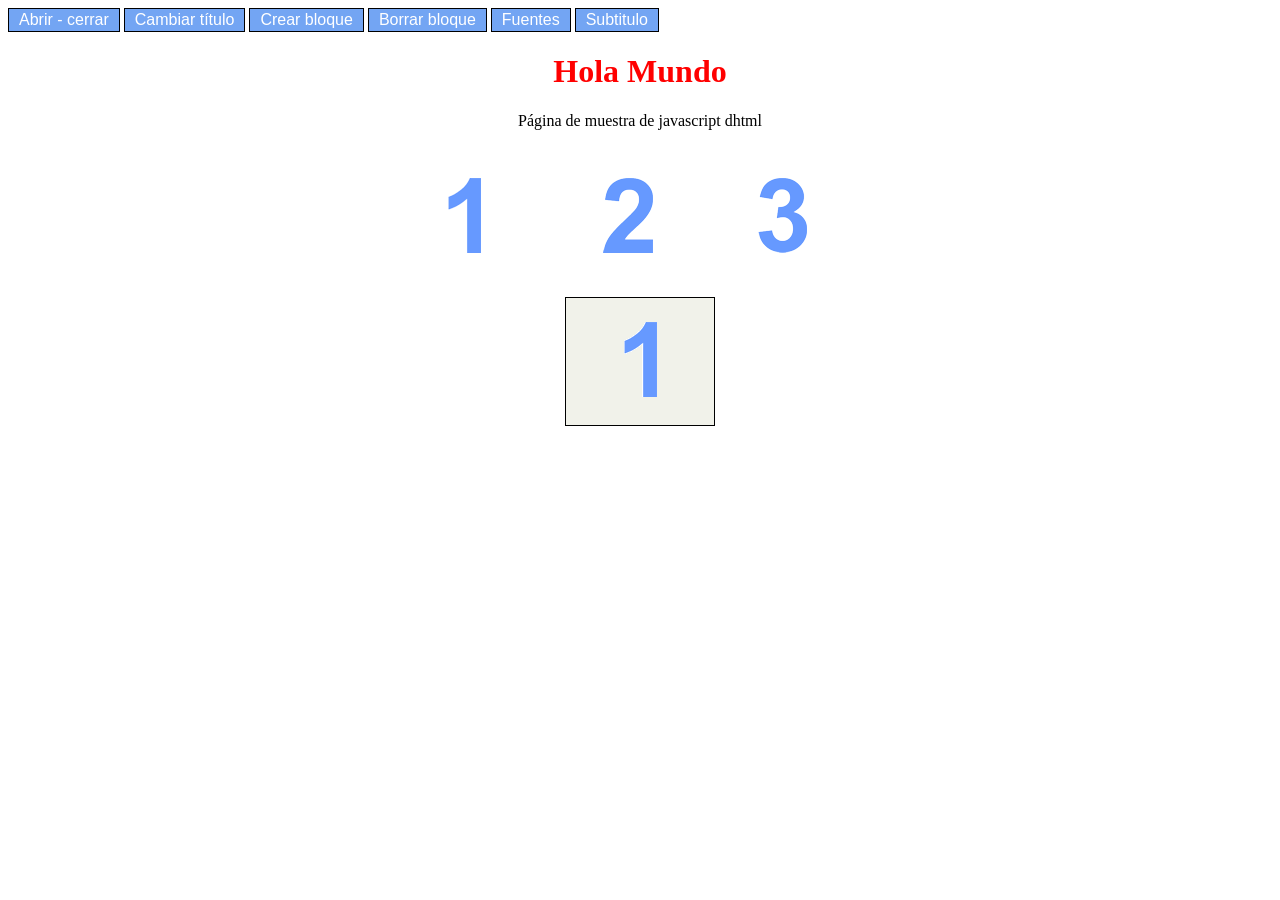
<file: index.html>
<!DOCTYPE html>

<html lang="en">

<head>
    <meta charset="utf-8">
    <title>Muestra 1 para ejarcicios dhtml</title>
    <link rel="stylesheet" href="./style.css">
</head>
<body>
        <section class="botones">
            <div onclick="toggle()" class="boton">Abrir - cerrar</div>
            <div onclick="cambiar()" class="boton">Cambiar título</div>
            <div onclick="crearDiv()" class="boton">Crear bloque</div>
            <div onclick="borrarDiv()" class="boton">Borrar bloque</div>
            <div onclick="fuentesImg()" class="boton">Fuentes</div>
            <div onclick="intercalar()" class="boton">Subtitulo</div>
        </section>        
    <header>
        <h1 id="titular" onclick="togleClase()">Hola Mundo</h1>
    </header>

    <div id="subtitulo" style="text-align:center">Página de muestra de javascript dhtml</div>

    <div class="paneles">

        <figure onclick="ponerPie(this)"><img src="../imgs/uno.png" width="33" height="75" alt="Número 1">
        <figcaption></figcaption></figure>
        <figure onclick="ponerPie(this)"><img src="../imgs/dos.png" width="50" height="75" alt="Número 2">
        <figcaption></figcaption></figure>
        <figure onclick="ponerPie(this)"><img src="../imgs/tres.png" width="49" height="75" alt="Número 3">
        <figcaption></figcaption></figure>  

    </div>    

    <div id="fuentes"></div>

    <div class="carrusel" data-img="0" onclick="cambiaImg()">
        <img src="../imgs/uno.png" alt="Diapositivas" id="diapo">
    </div>   

    <script src="./dom1.js"></script>

</body>
</html>
</file>
<file: style.css>
.boton{
        border: 1px solid black;
        padding: 2px 10px;
        background: rgba(27,109,236,0.61);
        color: white;
        font-family: Arial, sans-seriff;
        width: fit-content;
        display: inline-block;
        cursor: pointer;
}

.paneles{
        display:flex;
        justify-content: center;
        margin-top: 32px;
}    

.paneles figure{
        width: 75px;
}

.activo{
        color: blue;
        font-family: Arial, "sans-serif";
}

.destacar{
        font-size: 18px;
        color:red;
}

.carrusel{
        text-align: center;
        background: #727c331a;
        border:1px solid black;
        width: fit-content;
        margin: 24px auto;
        width: 100px;
        padding: 24px;
}
</file>
